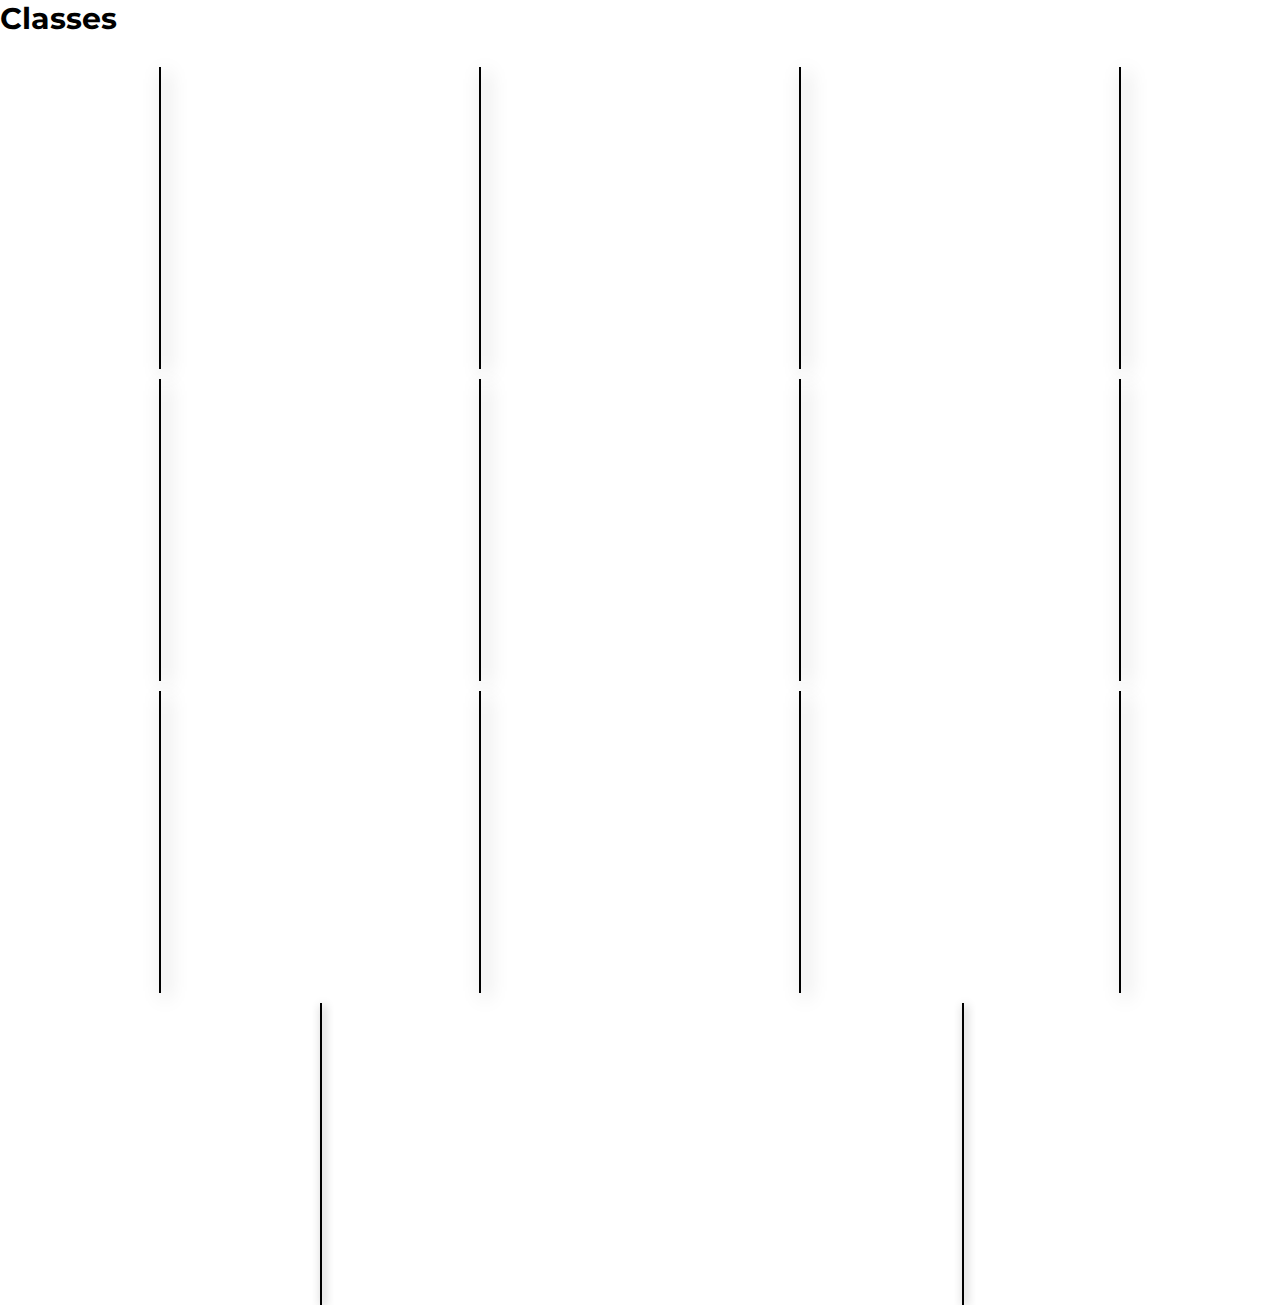
<file: classes.html>
<html lang="en">
    <head>
        <title>Scasey Classes</title>
        <link rel="stylesheet" href="src/styles.css">
        <link rel="preconnect" href="https://fonts.googleapis.com">
        <link rel="preconnect" href="https://fonts.gstatic.com" crossorigin>
        <link href="https://fonts.googleapis.com/css2?family=Montserrat:wght@200;300;400;500&display=swap" rel="stylesheet">
    </head>
<body style="margin: 0;">
    <section class="project-section">
        <h2>Classes</h2>
        <div class="project-container">
            <div class="project-card"></div>
            <div class="project-card"></div>
            <div class="project-card"></div>
            <div class="project-card"></div>
        </div>

        <div class="project-container">
            <div class="project-card"></div>
            <div class="project-card"></div>
            <div class="project-card"></div>
            <div class="project-card"></div>
        </div>

        <div class="project-container">
            <div class="project-card"></div>
            <div class="project-card"></div>
            <div class="project-card"></div>
            <div class="project-card"></div>
        </div>

        <div class="project-container">
            <div class="project-card-alt2"></div>
            <div class="project-card-alt2"></div>
            <div class="project-card-alt2"></div>
        </div>
    </section>
</body>
</html>
</file>
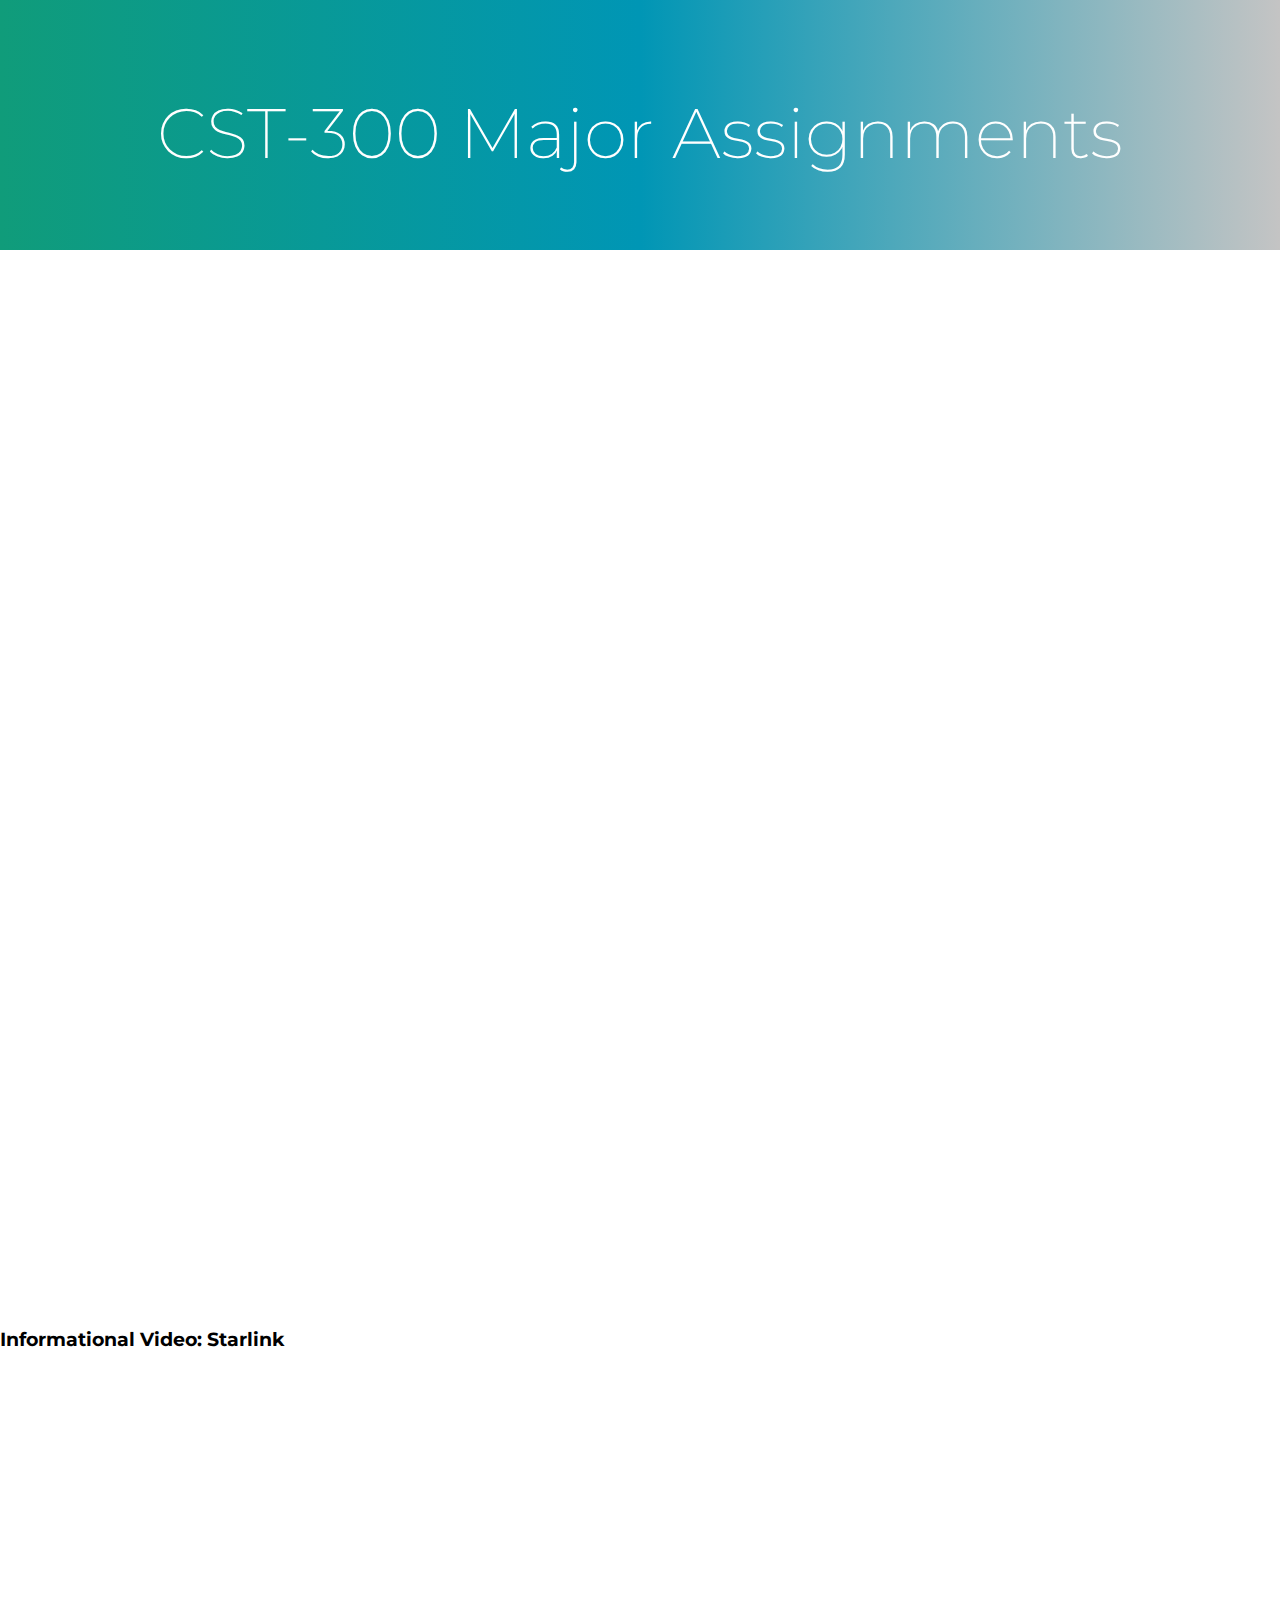
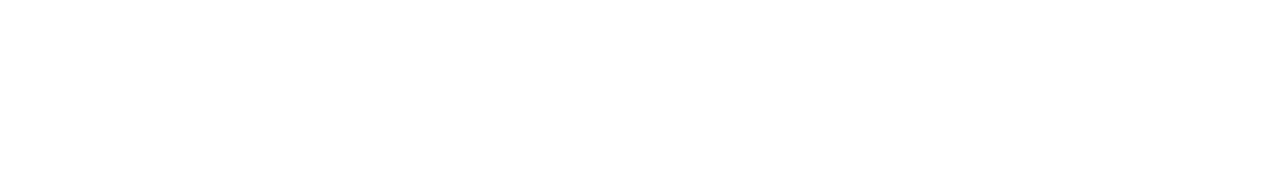
<file: CST300.html>
<html lang="en">
<head>

    <link rel="stylesheet" href="src/CST300Styles.css">
    <link rel="preconnect" href="https://fonts.googleapis.com">
    <link rel="preconnect" href="https://fonts.gstatic.com" crossorigin>
    <link href="https://fonts.googleapis.com/css2?family=Montserrat:wght@200;300;400;500&display=swap" rel="stylesheet">
    <meta name="viewport" content="width=device-width">
    <meta name="viewport" content="width=device-width, initial-scale=1, minimum-scale=1, viewport-fit=cover" />

    <title>CST-300</title>
</head>
<body style="margin: 0;">

    <section class="home">

        <div class="home_text">
            <h1>CST-300 Major Assignments</h1>
        </div>
    
    </section>

    <section class="projects">

        <div class="project-text">
           <h2>
                Ethical Essay - Right to Repair
           </h2>
        </div>

        <div class="project-area">
            <iframe class="pdf" src="src/Projects/Casey_EthicsPaperFinished.pdf" frameborder="0"></iframe>
        </div>

        <div class="project-text">
            <h3>
                Informational Video: Starlink
            </h3>
        </div>

        <div class="video-area">
            <iframe width="780" height="420" src="https://www.youtube.com/embed/watch?v=YacxzdC0T-4" frameborder="0"></iframe>
        </div>

    </section>
</body>
</html>
</file>
<file: src/styles.css>
/*
$desktop: 1200px;
$laptop: 1024px;
$tablet: 768px;
$phone: 480px;
*/

/* Hide scrollbar for Chrome, Safari and Opera */
html::-webkit-scrollbar {
    display: none;
  }
  
  /* Hide scrollbar for IE, Edge and Firefox */
  html {
    -ms-overflow-style: none;  /* IE and Edge */
    scrollbar-width: none;  /* Firefox */
  } 

  :root {
    color-scheme: light only;
}

body {
    font-family: 'Montserrat', sans-serif;
    background-color: white;
    overflow-x: hidden;
}

.home {
    position: relative;
    height: 100vh;
    width: 100%;
    background: rgb(16,156,122);
    background: linear-gradient(90deg, rgba(16,156,122,1) 0%, rgba(0,150,181,1) 50%, rgba(196,196,196,1) 100%);
}

.about_me {
    height: 1000px;
}

.custom-shape-divider-bottom-1665465711 {
    position: absolute;
    bottom: -20;
    left: 0;
    width: 100%;
    overflow: hidden;
    line-height: 0;
}

.custom-shape-divider-bottom-1665465711 svg {
    position: relative;
    display: block;
    width: calc(120% + 1.3px);
    height: 25vh;
}

.custom-shape-divider-bottom-1665465711 .shape-fill {
    fill: white;
}

.home_text {
    position: absolute; /* taken out of the normal flow of the document */
    top: 25%; /* moved down by 50% of the screen height */
    transform: translateY(-50%); /* moved back up (Y axis) by half of its height to achieve the perfect center */
    width: 100%; /* needs to be defined to keep the default block behavior */
    text-align: center;
    margin: 0; /* again, for perfect center */
}

.home_area {
    display: flex;
    height: 100%;
    justify-content: space-between;
}

a {
    text-decoration: none;
    color: white;
}

h1 {
    margin: 0;
    font-size: 90px;
    font-weight: 200;
    margin-top: 10vh;
    color: white;
    text-align: center;
    
}

h2 {
    font-size: 30px;
}

h3 {
    font-size: 30px;
    margin-top: 0;
    margin-bottom: 0;
    color: white;
}

h4 {
    font-size: 30px;
    margin-top: 125px;

}

h5 {
    font-size: 30px;
    margin: auto;
}

h6 {
    font-size: 30px;
    margin: auto;
}

.bold {
    font-weight: 500;
}

.steven_title {
    margin: 0;
    text-align: center;
    font-weight: 300;
    font-size: 35px;
}

.socials {
    margin-left: 90vw;
    margin-top: 50px;
    z-index: 1;
}

.social {
    padding: 16px;
}

.social2 {
    margin-top: 10px;
}

.logo {
    height: 100px;
    padding: 20px;
}

.headshot {
    width: 500px;
    height: max-content;
    border-radius: 250px;
    margin-left: 50px;
}

.headshot-container {
    display: flex;

}

.sub-section {
    display: flex;
    flex-direction: row;
    justify-content: space-around;
    padding: 70px;
    background-color: white;
}

.information {
    margin-left: 180px;
}

.aboutme_text {
    font-size: 22px;
    font-weight: 300;
}

.spacing {
    margin-top: 80px;
}

.custom-shape-divider-top-1665476211 {
    position: absolute;
    top: 0;
    left: 0;
    width: 100%;
    overflow: hidden;
    line-height: 0;
}

.custom-shape-divider-top-1665476211 svg {
    position: relative;
    display: block;
    width: calc(115% + 1.3px);
    height: 174px;
}

.custom-shape-divider-top-1665476211 .shape-fill {
    fill: white;
}

.design-section {
    height: 200;
    background: rgb(16,156,122);
    background: linear-gradient(90deg, rgba(16,156,122,1) 0%, rgba(0,150,181,1) 50%, rgba(196,196,196,1) 100%);
    position: relative;
}

.projects-section {
    height: 700px;
    background: rgb(16,156,122);
    background: linear-gradient(90deg, rgba(16,156,122,1) 0%, rgba(0,150,181,1) 50%, rgba(196,196,196,1) 100%);
    
}

.personal-projects {
    text-align: center;
    
}

.redditIMG {
    width: 250px;
    padding: 70px;
}

.project-text {
    margin-left: 15px;
}

.project-container {
    display: flex;
    justify-content: space-around;
    
}

.grid-container {
    display: grid;
    grid-template-columns: repeat(4,25%);
}

.grid-container-2 {
    display: grid;
    grid-template-columns: repeat(2,50%);
}

.subtext {
    font-size: 22px;
    font-weight: 400;
    margin-bottom: 20px;
    margin-right: 350px;
}

.classes {
    text-align: center;
}

.classes-section {
    height: auto;
    background: rgb(16,156,122);
    background: linear-gradient(90deg, rgba(16,156,122,1) 0%, rgba(0,150,181,1) 50%, rgba(196,196,196,1) 100%);
}

.project-card {
    height: 300px;
    background-color: #ffffff78;
    border: 1px solid black;
    margin: 5px;
    box-shadow: 5px 5px 20px grey;
    display: flex;
    justify-content: center;
    align-items: center;
    text-align: center;
}

.project-card-alt2 {
    height: 300px;
    background-color: #ffffff78;
    border: 1px solid black;
    margin-left: 25%;
    margin-right: 25%;
    margin-top: 5px;
    box-shadow: 2px 2px 10px grey;
    display: flex;
    justify-content: center;
    align-items: center;
    text-align: center;
}

/*
\\\\\\\\\\\\\\\\\\\\\\\\ Media Queries Below \\\\\\\\\\\\\\\\\\\\\\\\\\\\\\\\\\\\\\\\\\\

$desktop: 1200px;
$laptop: 1024px;
$tablet: 768px;
$phone: 480px;

\\\\\\\\\\\\\\\\\\\\\\\\ Media Queries Below \\\\\\\\\\\\\\\\\\\\\\\\\\\\\\\\\\\\\\\\\\\
*/

@media (max-width: 480px) {

    .home {
        height: 100vh;
        width: 100%;
        background: rgb(16,156,122);
        background: linear-gradient(90deg, rgba(16,156,122,1) 0%, rgba(0,150,181,1) 50%, rgba(196,196,196,1) 100%);
    }

    .logo {
        height: 70px;
        padding: 5px;
    }

    h1 {
        margin: 0;
        font-size: 40px;
        font-weight: 200;
        margin-top: 10vh;
        color: white;
        text-align: center;
    }

    h2 {
        font-size: 20px;
    }

    h4 {
        font-size: 25px;
        margin-top: 20px;
        text-align: center;
    }

    h5 {
        font-size: 25px;
        padding: 10px;
    }

    .steven_title {
        margin: 0;
        text-align: center;
        font-weight: 300;
        font-size: 18px;
    }
    
    .socials {
        margin-left: auto;
        margin-top: 210px;
        margin-right: auto;
        margin-bottom: auto;
        z-index: 1;
    }
    
    .social {
        margin: 0;
    }

    .social2 {
        margin-left: 16px;
    }

    svg {
        height: 60px;
        width: 60px;
    }

    .sub-section {
        display: flex;
        flex-direction: column;
        justify-content: space-around;
        padding: 70px;
        background-color: white;
        margin: auto;
    }

    .custom-shape-divider-bottom-1665465711 {
        position: absolute;
        bottom: 0;
        left: 0;
        width: 100%;
        overflow: hidden;
        line-height: 0;
    }
    
    .custom-shape-divider-bottom-1665465711 svg {
        position: relative;
        display: block;
        width: calc(105% + 1.3px);
        height: 12vh;
    }
    
    .custom-shape-divider-bottom-1665465711 .shape-fill {
        fill: white;
    }

    .headshot-container {
        margin: 0;
    }

    .headshot {
        margin: auto;
        width: auto;
        max-width: 300px;
        height: 300;
        max-height: 300;
        border-radius: 250px;
        display: flex;
        justify-content: center;
        align-items: center;
    }

    .information {
        margin: 0;
        margin-top: 20px;
    }

    .spacing{
        margin-top: 30px;
    }
    
    .aboutme_text {
        font-size: 16px;
        font-weight: 300;
    }

    .custom-shape-divider-top-1665476211 {
        position: absolute;
        top: 0;
        left: 0;
        width: 100%;
        overflow: hidden;
        line-height: 0;
    }
    
    .custom-shape-divider-top-1665476211 svg {
        position: relative;
        display: block;
        width: calc(105% + 1.3px);
        height: 12vh;
    }
    
    .custom-shape-divider-top-1665476211 .shape-fill {
        fill: white;
    }

    .design-section {
        height: 150;
        background: rgb(16,156,122);
        background: linear-gradient(90deg, rgba(16,156,122,1) 0%, rgba(0,150,181,1) 50%, rgba(196,196,196,1) 100%);
        position: relative;
    }

    .projects-section {
        height: 650px;
        background: rgb(16,156,122);
        background: linear-gradient(90deg, rgba(16,156,122,1) 0%, rgba(0,150,181,1) 50%, rgba(196,196,196,1) 100%);
        
    }

    .personal-projects {
        text-align: center;
    }
    
    .redditIMG {
        padding: 0;
        margin-top: 40px;
        display: block;
        margin-left: auto;
        margin-right: auto;
        width: 40%;
    }
    
    .project-text {
        margin-left: 15px;
    }
    
    .project-container {
        display: flex;
        flex-direction: column;
        justify-content: space-around;
        
    }

    .subtext {
        margin: 0;
        margin-left: 35px;
        margin-right: 35px;
        font-size: 16px;
        font-weight: 400;
    }

    .classes {
        text-align: center;
    }
    
    .classes-section {
        height: auto;
        background: rgb(16,156,122);
        background: linear-gradient(90deg, rgba(16,156,122,1) 0%, rgba(0,150,181,1) 50%, rgba(196,196,196,1) 100%);
    }
    
    .project-card-alt2 {
        margin: 5px;
    }

    .grid-container {
        display: grid;
        grid-template-columns: repeat(2,50%);
    }
    
    .grid-container-2 {
        display: grid;
        grid-template-columns: repeat(2,50%);
    }
    
}
</file>
<file: src/CST300Styles.css>
html::-webkit-scrollbar {
    display: none;
  }
  
  /* Hide scrollbar for IE, Edge and Firefox */
  html {
    -ms-overflow-style: none;  /* IE and Edge */
    scrollbar-width: none;  /* Firefox */
  } 

  :root {
    color-scheme: light only;
}

body, html {
    max-width: 100%;
    overflow-x: hidden;
}

body {
    font-family: 'Montserrat', sans-serif;
    background-color: white;
}

.home {
    position: relative;
    height: 250px;
    width: 100%;
    background: rgb(16,156,122);
    background: linear-gradient(90deg, rgba(16,156,122,1) 0%, rgba(0,150,181,1) 50%, rgba(196,196,196,1) 100%);
}

.home_text {
    position: absolute; /* taken out of the normal flow of the document */
    width: 100%; /* needs to be defined to keep the default block behavior */
    text-align: center;
    margin: 0; /* again, for perfect center */
}

h1 {
    font-size: 70px;
    font-weight: 200;
    color: white;
    text-align: center;
    margin-top: 10vh;
    margin-right: 10vw;
    margin-left: 10vw;
    margin-bottom: auto;
    
}

h2 {
    margin-bottom: 30px;
    margin-top: 0;
    text-align: center;
    color: white;
}

.project-area {
    width: 780px;
    margin-left: auto;
    margin-right: auto;
    margin-top: 10px;

}

.essay {
    height: 1100px;
    background: rgb(16,156,122);
    background: linear-gradient(90deg, rgba(16,156,122,1) 0%, rgba(0,150,181,1) 50%, rgba(196,196,196,1) 100%);
}

.project-text {
    height: auto;
}

.pdf {
    width: 100%;
    height: 1000px;
    min-width: 800px;
    max-width: 800px;
}
</file>
